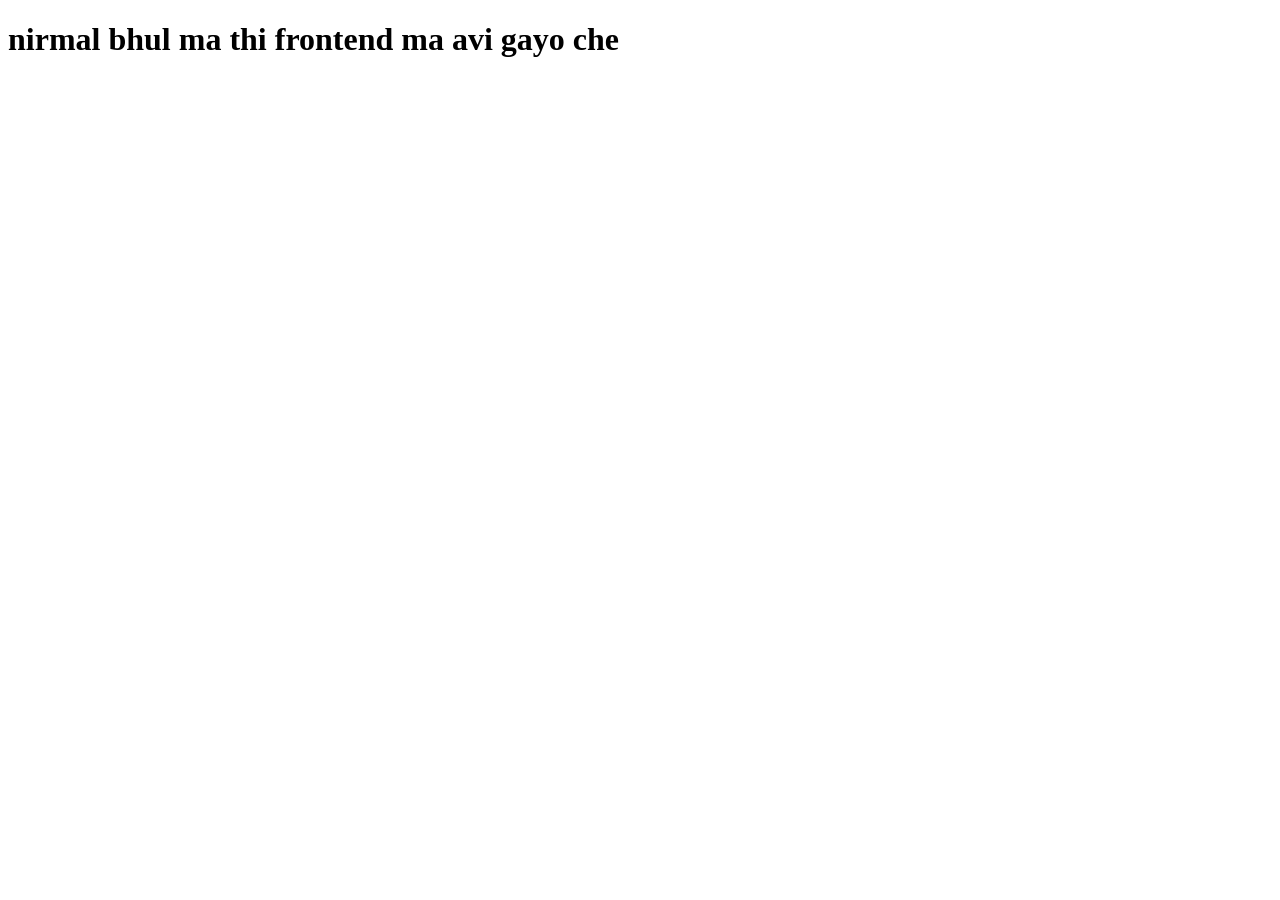
<file: kunj.html>
<!DOCTYPE html>
<html lang="en">

<head>
    <meta charset="UTF-8">
    <meta name="viewport" content="width=device-width, initial-scale=1.0">
    <title>Document</title>
</head>

<body>
    <h1>nirmal bhul ma thi frontend ma avi gayo che</h1>
</body>

</html>
</file>
